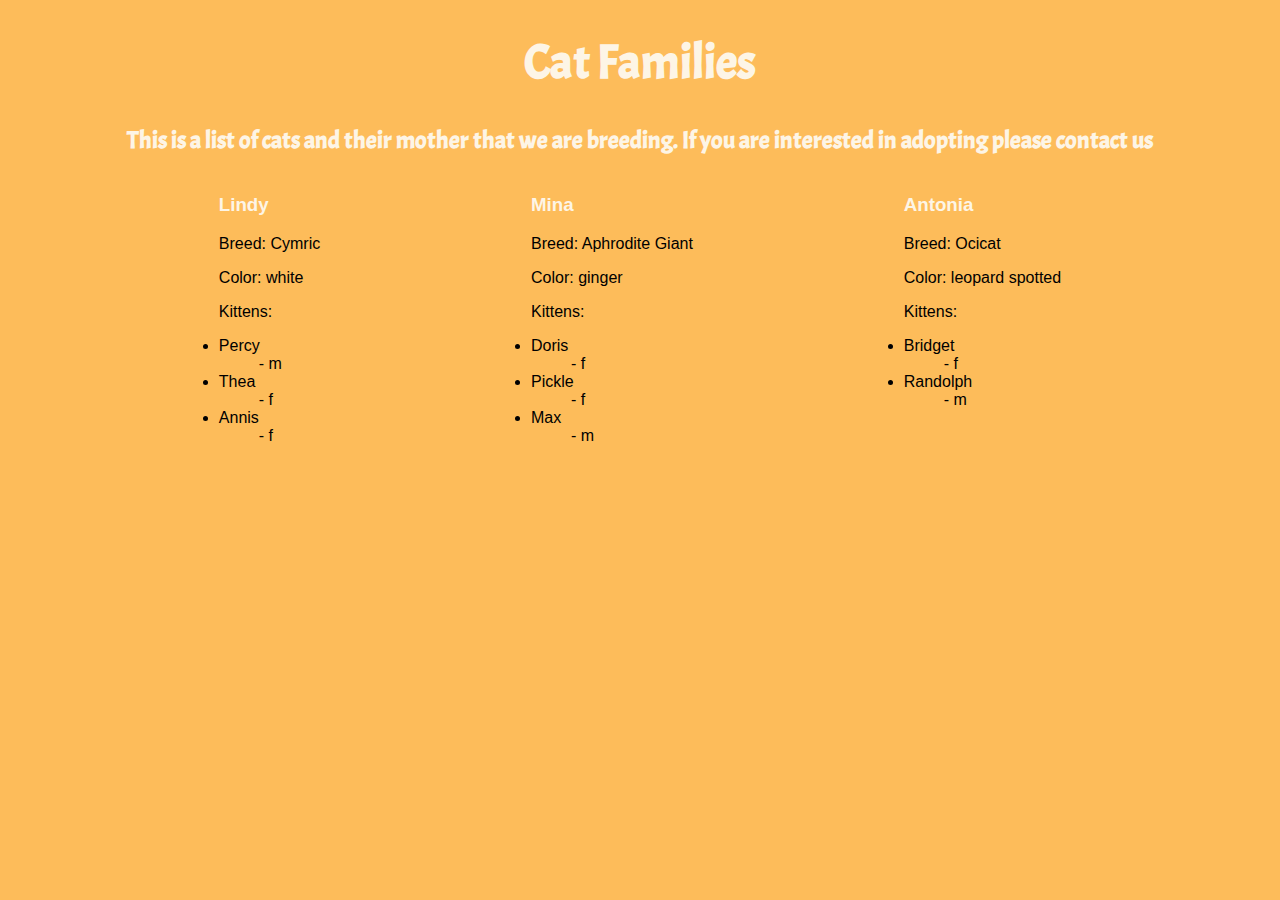
<file: index.html>
<!DOCTYPE html>
<html lang="en">
<head>
    <meta charset="UTF-8">
    <meta http-equiv="X-UA-Compatible" content="IE=edge">
    <meta name="viewport" content="width=device-width, initial-scale=1.0">
    <title>Cats: Not the Musical</title>
    <link rel="stylesheet" href="css/style.css">
</head>
<body>
    <header id="header"></header>
    <section id="section"></section>

    <link rel="preconnect" href="https://fonts.gstatic.com">
    <link href="https://fonts.googleapis.com/css2?family=Acme&display=swap" rel="stylesheet">
    <script src="script.js"></script>
</body>
</html>
</file>
<file: css/style.css>
html {
  background-color: #fdbc5a;
  font-family: 'Franklin Gothic Medium', 'Arial Narrow', Arial, sans-serif;
}

header {
  text-align: center;
}

header h1 {
  font-size: 3rem;
}

header h1, header h2 {
  color: oldlace;
  font-family: 'Acme', sans-serif;
}

section {
  display: -webkit-box;
  display: -ms-flexbox;
  display: flex;
  -ms-flex-wrap: nowrap;
      flex-wrap: nowrap;
  -webkit-box-pack: space-evenly;
      -ms-flex-pack: space-evenly;
          justify-content: space-evenly;
}

section h3 {
  color: oldlace;
}
/*# sourceMappingURL=style.css.map */
</file>
